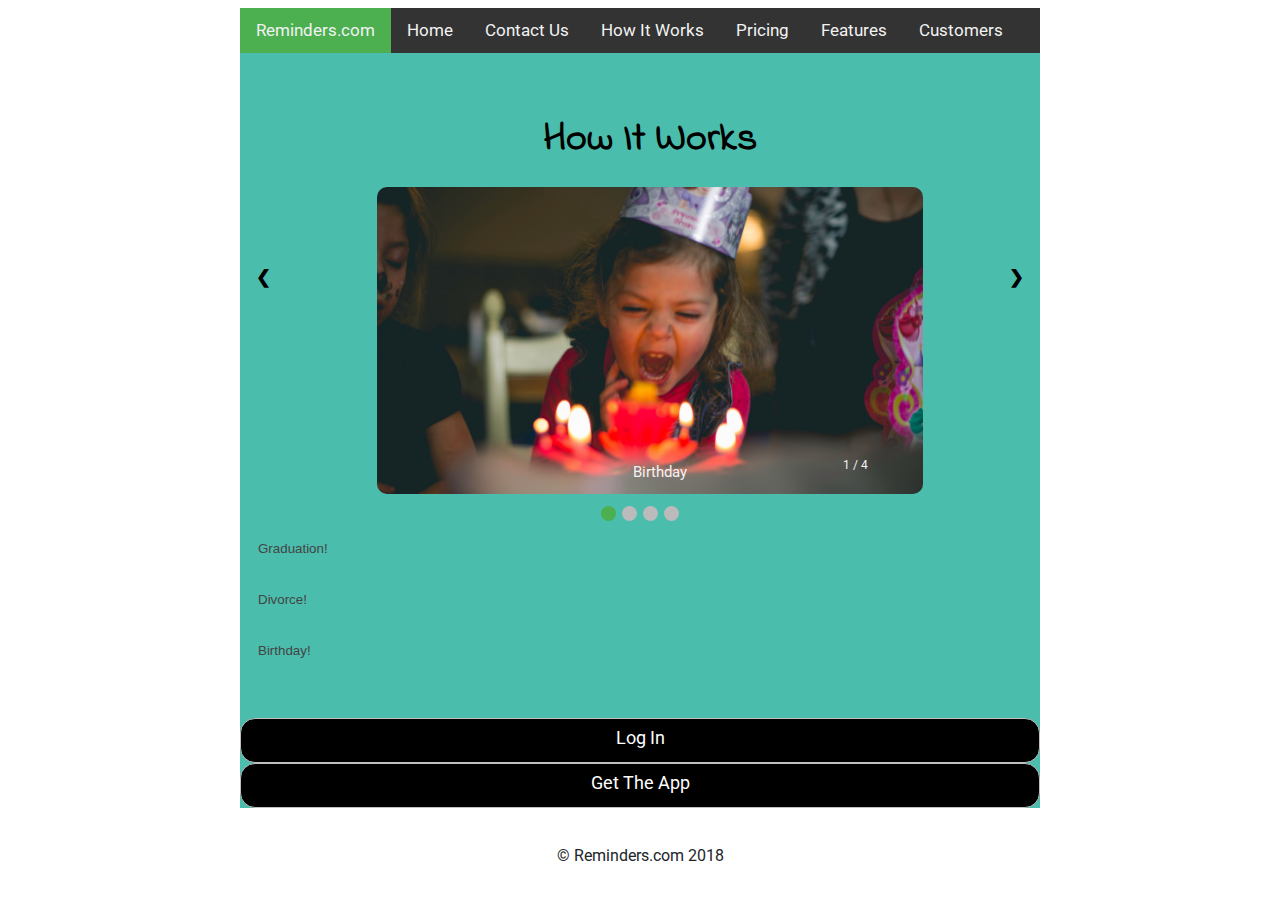
<file: index.html>
<!doctype html>

<html lang="en">
<head>
  <meta charset="utf-8">

  <title>Better Friends</title>

  <link href="https://fonts.googleapis.com/css?family=Indie+Flower|Roboto" rel="stylesheet">
  

  <link rel="stylesheet" href="css/index.css">
  <script src="index.js" async></script>
  <link href="https://fonts.googleapis.com/css?family=Playfair+Display" rel="stylesheet">

 
</head>
<div class="container Home">
<body>
    <link rel="stylesheet" href="https://cdnjs.cloudflare.com/ajax/libs/font-awesome/4.7.0/css/font-awesome.min.css">

<div class="topnav" id="myTopnav">
  <a href="https://modest-shannon-cd3129.netlify.com/" class="active">Reminders.com</a>
  <a href="https://modest-shannon-cd3129.netlify.com/">Home</a>
  <a href="https://modest-shannon-cd3129.netlify.com/Contact.html">Contact Us</a>
  <a href="https://nervous-joliot-1b773c.netlify.com">How It Works</a>
  <a href="https://nervous-joliot-1b773c.netlify.com/Price.index.html">Pricing</a>
  <a href="https://reminders.netlify.com/">Features</a>
  <a href="https://reminders.netlify.com/customers.html">Customers</a>
  <a href="javascript:void(0);" class="icon" onclick="myFunction()">
    <i class="fa fa-bars"></i>
  </a>
</div>

   


 <!-- Slideshow container -->
 <div class="slideshow-container">
   <h1>How It Works</h1>

    <!-- Full-width images with number and caption text -->
    <div class="mySlides fade">
      <div class="numbertext">1 / 4</div>
      <img src="img/Birthday.jpg" style="width:100%">
      <div class="text">Birthday</div>
    </div>
  
    <div class="mySlides fade">
      <div class="numbertext">2 / 4</div>
      <img src="img/beatriz-perez-moya-513499-unsplash.jpg" style="width:100%">
      <div class="text">Wedding</div>
    </div>
  
    <div class="mySlides fade">
      <div class="numbertext">3 / 4</div>
      <img src="img/kelly-sikkema-530092-unsplash.jpg" style="width:100%">
      <div class="text">Divorce</div>
    </div>

    <div class="mySlides fade">
        <div class="numbertext">4 / 4</div>
        <img src="img/img:graduation-img.jpg" style="width:100%">
        <div class="text">Graduation</div>
      </div>
  
    <!-- Next and previous buttons -->
    <a class="prev" onclick="plusSlides(-1)">&#10094;</a>
    <a class="next" onclick="plusSlides(1)">&#10095;</a>
  </div>
  <br>
  
  <!-- The dots/circles -->
  <div style="text-align:center">
    <span class="dot" onclick="currentSlide(1)"></span> 
    <span class="dot" onclick="currentSlide(2)"></span> 
    <span class="dot" onclick="currentSlide(3)"></span> 
    <span class="dot" onclick="currentSlide(4)"></span> 
  </div>
        
       
        <button class="accordion">Graduation!</button>
        <div class="panel">
          <p>Whether you are celebrating Middle, High School, or College graduation allow Reminders.com to send the perfecrt personalized text message to that special someone to remind them how proud you are of their accomplishments.</p>
        </div>
        
        <button class="accordion">Divorce!</button>
        <div class="panel">
          <p>Are you or your bestfriend celebrating freedom. Send them a reminder from Reminders.com telling them just how special they are.</p>
        </div>
        
        <button class="accordion">Birthday!</button>
        <div class="panel">
          <p>Are you or your family member adding to their family. Allow Reminders.com to celebrate the new addition with a personalized text message.</p>
        </div>

   
        <section class="content-pick">
        <div class="destination">
            </p>
            <div class="btn">Log In</div>
        </div>
        <div class="destination">
           
            <div class="btn">Get The App</div>
        </div>
        </section>

        
    </div>

  <footer class="footer">
    <p>		&#169 Reminders.com 2018</p>
  </footer>

</body>
</html>
</file>
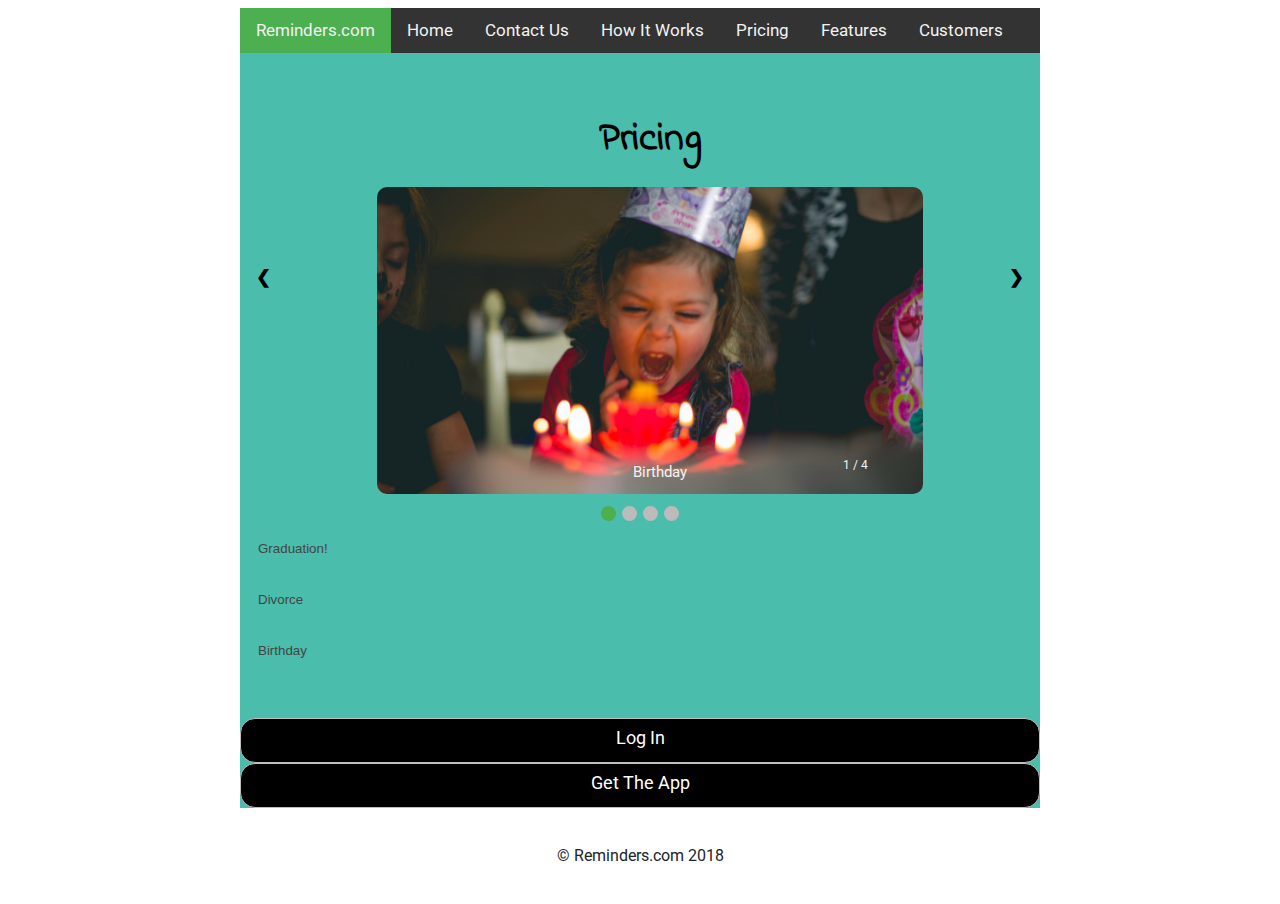
<file: Pric.index.html>
<!doctype html>

<html lang="en">
<head>
  <meta charset="utf-8">

  <title>Better Friends</title>

  <link href="https://fonts.googleapis.com/css?family=Indie+Flower|Roboto" rel="stylesheet">
  

  <link rel="stylesheet" href="css/index.css">
  <script src="index.js" async></script>
  <link href="https://fonts.googleapis.com/css?family=Playfair+Display" rel="stylesheet">

  <!--[if lt IE 9]>
    <script src="https://cdnjs.cloudflare.com/ajax/libs/html5shiv/3.7.3/html5shiv.js"></script>
  <![endif]-->
</head>
<div class="container Home">
<body>
    <link rel="stylesheet" href="https://cdnjs.cloudflare.com/ajax/libs/font-awesome/4.7.0/css/font-awesome.min.css">

<div class="topnav" id="myTopnav">
  <a href="#https://modest-shannon-cd3129.netlify.com/" class="active">Reminders.com</a>
  <a href="#news">Home</a>
  <a href="#contact">Contact Us</a>
  <a href="#https://nervous-joliot-1b773c.netlify.com/">How It Works</a>
  <a href="#news">Pricing</a>
  <a href="#contact">Features</a>
  <a href="#about">Customers</a>
  <a href="javascript:void(0);" class="icon" onclick="myFunction()">
    <i class="fa fa-bars"></i>
  </a>
</div>

   

   
 

 <!-- Slideshow container -->
 <div class="slideshow-container">
   <h1>Pricing</h1>

    <!-- Full-width images with number and caption text -->
    <div class="mySlides fade">
      <div class="numbertext">1 / 4</div>
      <img src="img/Birthday.jpg" style="width:100%">
      <div class="text">Birthday</div>
    </div>
  
    <div class="mySlides fade">
      <div class="numbertext">2 / 4</div>
      <img src="img/beatriz-perez-moya-513499-unsplash.jpg" style="width:100%">
      <div class="text">Wedding</div>
    </div>
  
    <div class="mySlides fade">
      <div class="numbertext">3 / 4</div>
      <img src="img/kelly-sikkema-530092-unsplash.jpg" style="width:100%">
      <div class="text">Divorce</div>
    </div>

    <div class="mySlides fade">
        <div class="numbertext">4 / 4</div>
        <img src="img/img:graduation-img.jpg" style="width:100%">
        <div class="text">Graduation</div>
      </div>
  
    <!-- Next and previous buttons -->
    <a class="prev" onclick="plusSlides(-1)">&#10094;</a>
    <a class="next" onclick="plusSlides(1)">&#10095;</a>
  </div>
  <br>
  
  <!-- The dots/circles -->
  <div style="text-align:center">
    <span class="dot" onclick="currentSlide(1)"></span> 
    <span class="dot" onclick="currentSlide(2)"></span> 
    <span class="dot" onclick="currentSlide(3)"></span> 
    <span class="dot" onclick="currentSlide(4)"></span> 
  </div>
        
       



        

        <button class="accordion">Graduation!</button>
        <div class="panel">
          <p>Whether you are celebrating Middle, High School, or College graduation allow Reminders.com to send the perfecrt personalized text message to that special someone to remind them how proud you are of their accomplishments.</p>
        </div>
        
        <button class="accordion">Divorce</button>
        <div class="panel">
          <p>Are you or your bestfriend celebrating freedom. Send them a reminder from Reminders.com telling them just how special they are.</p>
        </div>
        
        <button class="accordion">Birthday</button>
        <div class="panel">
          <p>Are you or your family member adding to their family. Allow Reminders.com to celebrate the new addition with a personalized text message.</p>
        </div>

   
        <section class="content-pick">
        <div class="destination">
            </p>
            <div class="btn">Log In</div>
        </div>
        <div class="destination">
           
            <div class="btn">Get The App</div>
        </div>
        </section>

        


    </div>


  
           
  <footer class="footer">
    <p>		&#169 Reminders.com 2018</p>
  </footer>

</body>
</html>
</file>
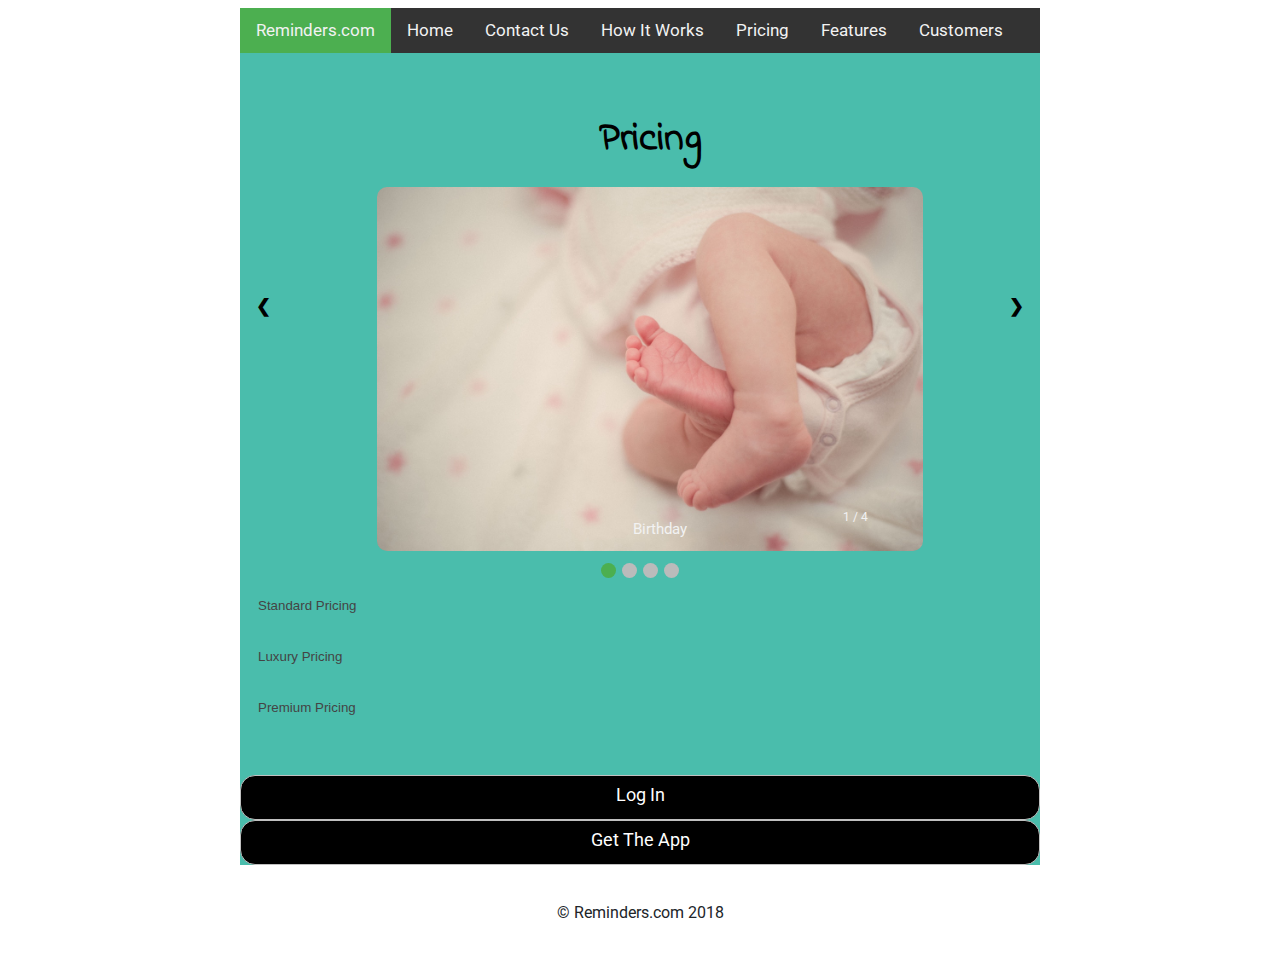
<file: Price.index.html>
<!doctype html>

<html lang="en">
<head>
  <meta charset="utf-8">

  <title>Better Friends</title>

  <link href="https://fonts.googleapis.com/css?family=Indie+Flower|Roboto" rel="stylesheet">
  

  <link rel="stylesheet" href="css/index.css">
  <script src="index.js" async></script>
  <link href="https://fonts.googleapis.com/css?family=Playfair+Display" rel="stylesheet">


</head>
<div class="container Home">
<body>
    <link rel="stylesheet" href="https://cdnjs.cloudflare.com/ajax/libs/font-awesome/4.7.0/css/font-awesome.min.css">

<div class="topnav" id="myTopnav">
  <a href="https://modest-shannon-cd3129.netlify.com/" class="active">Reminders.com</a>
  <a href="https://modest-shannon-cd3129.netlify.com/">Home</a>
  <a href="https://modest-shannon-cd3129.netlify.com/Contact.html">Contact Us</a>
  <a href="https://nervous-joliot-1b773c.netlify.com">How It Works</a>
  <a href="https://nervous-joliot-1b773c.netlify.com/Price.index.html">Pricing</a>
  <a href="https://reminders.netlify.com/">Features</a>
  <a href="https://reminders.netlify.com/customers.html">Customers</a>
  <a href="javascript:void(0);" class="icon" onclick="myFunction()">
    <i class="fa fa-bars"></i>
  </a>
</div>

   

   
 

 <!-- Slideshow container -->
 <div class="slideshow-container">
   <h1>Pricing</h1>

    <!-- Full-width images with number and caption text -->
    <div class="mySlides fade">
      <div class="numbertext">1 / 4</div>
      <img src="img/ignacio-campo-1210476-unsplash.jpg" style="width:100%">
      <div class="text">Birthday</div>
    </div>
  
    <div class="mySlides fade">
      <div class="numbertext">2 / 4</div>
      <img src="img/ifeoluwadayo-ogunderu-1228088-unsplash.jpg" style="width:100%">
      <div class="text">Wedding</div>
    </div>
  
    <div class="mySlides fade">
      <div class="numbertext">3 / 4</div>
      <img src="img/nathan-mcbride-462758-unsplash.jpg" style="width:100%">
      <div class="text">Divorce</div>
    </div>

    <div class="mySlides fade">
        <div class="numbertext">4 / 4</div>
        <img src="img/jonathan-daniels-373306-unsplash.jpg" style="width:100%">
        <div class="text">Graduation</div>
      </div>
  
    <!-- Next and previous buttons -->
    <a class="prev" onclick="plusSlides(-1)">&#10094;</a>
    <a class="next" onclick="plusSlides(1)">&#10095;</a>
  </div>
  <br>
  
  <!-- The dots/circles -->
  <div style="text-align:center">
    <span class="dot" onclick="currentSlide(1)"></span> 
    <span class="dot" onclick="currentSlide(2)"></span> 
    <span class="dot" onclick="currentSlide(3)"></span> 
    <span class="dot" onclick="currentSlide(4)"></span> 
  </div>
        
       



        

        <button class="accordion">Standard Pricing</button>
        <div class="panel">
          <p>Lorem ipsum dolor sit amet, consectetur adipiscing elit, sed do eiusmod tempor incididunt ut labore et dolore magna aliqua. Ut enim ad minim veniam, quis nostrud exercitation ullamco laboris nisi ut aliquip ex ea commodo consequat.</p>
        </div>
        
        <button class="accordion">Luxury Pricing</button>
        <div class="panel">
          <p>Lorem ipsum dolor sit amet, consectetur adipiscing elit, sed do eiusmod tempor incididunt ut labore et dolore magna aliqua. Ut enim ad minim veniam, quis nostrud exercitation ullamco laboris nisi ut aliquip ex ea commodo consequat..</p>
        </div>
        
        <button class="accordion">Premium Pricing</button>
        <div class="panel">
          <p>Lorem ipsum dolor sit amet, consectetur adipiscing elit, sed do eiusmod tempor incididunt ut labore et dolore magna aliqua. Ut enim ad minim veniam, quis nostrud exercitation ullamco laboris nisi ut aliquip ex ea commodo consequat..</p>
        </div>

   
        <section class="content-pick">
        <div class="destination">
            </p>
            <div class="btn">Log In</div>
        </div>
        <div class="destination">
           
            <div class="btn">Get The App</div>
        </div>
        </section>

        


    </div>


  
           
  <footer class="footer">
    <p>		&#169 Reminders.com 2018</p>
  </footer>

</body>
</html>
</file>
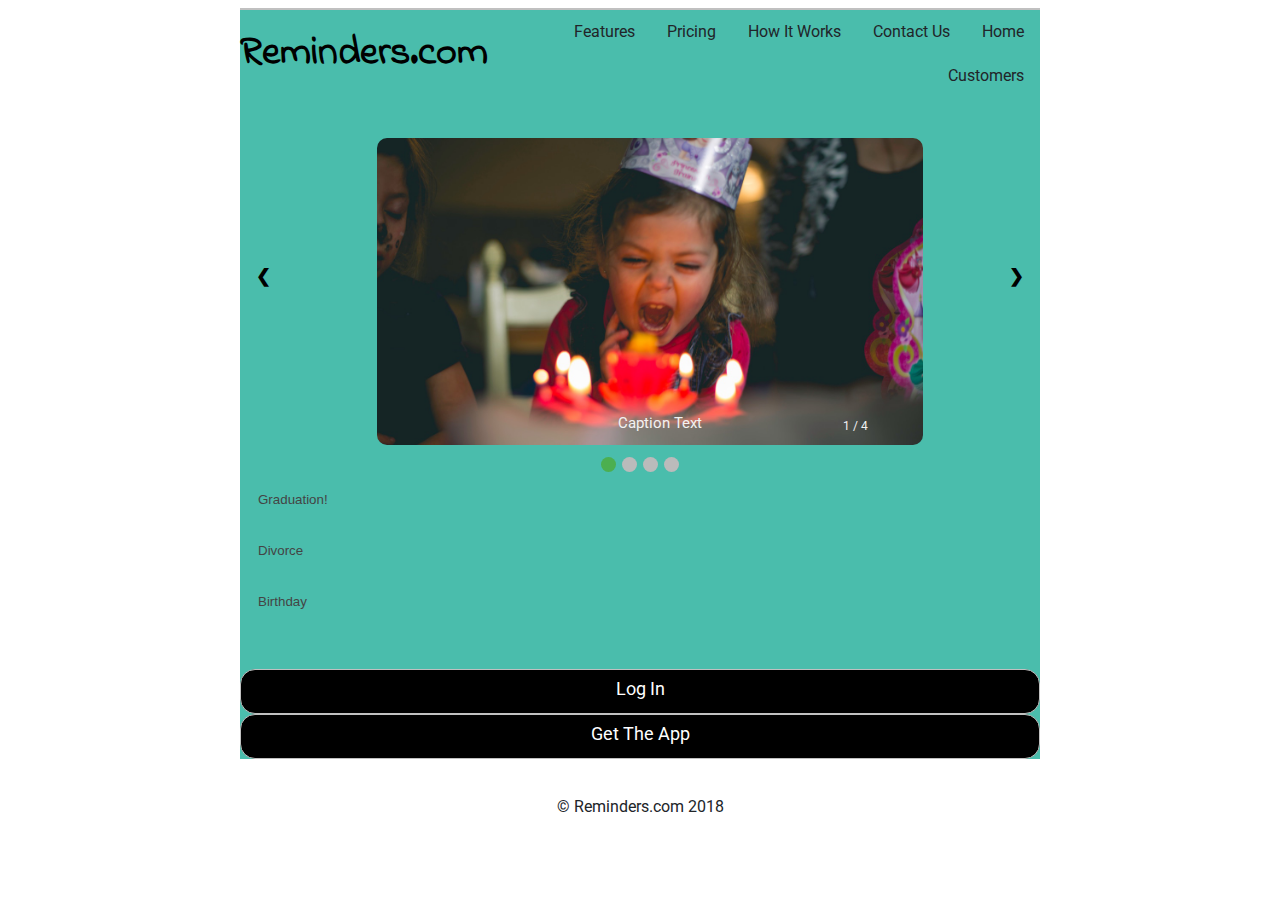
<file: Reminder.html>
<!doctype html>

<html lang="en">
<head>
  <meta charset="utf-8">

  <title>Better Friends</title>

  <link href="https://fonts.googleapis.com/css?family=Indie+Flower|Roboto" rel="stylesheet">
  

  <link rel="stylesheet" href="css/index.css">
  <script src="index.js" async></script>
  

  <!--[if lt IE 9]>
    <script src="https://cdnjs.cloudflare.com/ajax/libs/html5shiv/3.7.3/html5shiv.js"></script>
  <![endif]-->
</head>

<body>
    <header class="main-navigation">
        <div class="container nav-container" id="nava">
            <h1 class="logo-heading">Reminders.com</h1>
            <nav class="nav">
                <a class="nav-link" href="#">Home</a>
                <a class="nav-link" href="#">Contact Us</a>
                <a class="nav-link" href="#">How It Works</a>
                <a class="nav-link" href="#">Pricing</a>
                <a class="nav-link" href="#">Features</a>
                <a class="nav-link" href="#">Customers</a>
            </nav>
        </div>
    </header>


   

    <div class="container Home">
 

 <!-- Slideshow container -->
 <div class="slideshow-container">

    <!-- Full-width images with number and caption text -->
    <div class="mySlides fade">
      <div class="numbertext">1 / 4</div>
      <img src="img/Birthday.jpg" style="width:100%">
      <div class="text">Caption Text</div>
    </div>
  
    <div class="mySlides fade">
      <div class="numbertext">2 / 4</div>
      <img src="img/beatriz-perez-moya-513499-unsplash.jpg" style="width:100%">
      <div class="text">Caption Two</div>
    </div>
  
    <div class="mySlides fade">
      <div class="numbertext">3 / 4</div>
      <img src="img/kelly-sikkema-530092-unsplash.jpg" style="width:100%">
      <div class="text">Caption Three</div>
    </div>

    <div class="mySlides fade">
        <div class="numbertext">4 / 4</div>
        <img src="img/img:graduation-img.jpg" style="width:100%">
        <div class="text">Caption Four</div>
      </div>
  
    <!-- Next and previous buttons -->
    <a class="prev" onclick="plusSlides(-1)">&#10094;</a>
    <a class="next" onclick="plusSlides(1)">&#10095;</a>
  </div>
  <br>
  
  <!-- The dots/circles -->
  <div style="text-align:center">
    <span class="dot" onclick="currentSlide(1)"></span> 
    <span class="dot" onclick="currentSlide(2)"></span> 
    <span class="dot" onclick="currentSlide(3)"></span> 
    <span class="dot" onclick="currentSlide(4)"></span> 
  </div>
        
       



        

        <button class="accordion">Graduation!</button>
        <div class="panel">
          <p>Whether you are celebrating Middle, High School, or College graduation allow Reminders.com to send the perfecrt personalized text message to that special someone to remind them how proud you are of their accomplishments.</p>
        </div>
        
        <button class="accordion">Divorce</button>
        <div class="panel">
          <p>Are you or your bestfriend celebrating freedom. Send them a reminder from Reminders.com telling them just how special they are.</p>
        </div>
        
        <button class="accordion">Birthday</button>
        <div class="panel">
          <p>Are you or your family member adding to their family. Allow Reminders.com to celebrate the new addition with a personalized text message.</p>
        </div>

   
        <section class="content-pick">
        <div class="destination">
            </p>
            <div class="btn">Log In</div>
        </div>
        <div class="destination">
           
            <div class="btn">Get The App</div>
        </div>
        </section>

        


    </div>


  
           
  <footer class="footer">
    <p>		&#169 Reminders.com 2018</p>
  </footer>

</body>
</html>
</file>
<file: css/index.css>
section {
    display: block;
  }
  body {
    line-height: 1;
  }
  ol,
  ul {
    list-style: none;
  }
  blockquote,
  q {
    quotes: none;
  }
  blockquote:before,
  blockquote:after,
  q:before,
  q:after {
    content: '';
    content: none;
  }

  table {
    border-collapse: collapse;
    border-spacing: 0;
  }
  * {
    box-sizing: border-box;
  }
  html {
    font-size: 62.5%;
  }
  html,
  body {
    font-family: 'Roboto', sans-serif;
  }
  
  h1,
  h2,
  h3,
  h4,
  h5 {
      font-family: 'Indie Flower', cursive;
  }
  h1 {
    font-size: 4rem;
  }
  h2 {
    font-size: 3.2rem;
    padding-bottom: 10px;
    padding-left: 20px;
  }
  h4 {
    font-size: 2.5rem;
    padding-bottom: 10px;
  }
  p {
    line-height: 1.5;
    font-size: 1.6rem;
    padding-bottom: 10px;
  }
  
  img {
    max-width: 100%;
    height: auto;
  }
  .container {
    max-width: 800px;
    width: 100%;
    margin: 0 auto;
  }
  @media(max-width: 500px){
      .container{
          width: 90%;
          margin: 0 5%;
      }
  }

  @media(max-width:500px){
      .slideshow-container{
          width: 90%;
          margin:0 5%;
         
      }
  }
  
  .main-navigation{
      width: 100%;
      height: 90px;
      background: #FFFFFF;  
      display: flex;
  }



  .main-navigation .nav-container{
      height:100%;
      display: flex;
      align-items: center;
      justify-content: space-between;
  }


  
  @media (max-width: 500px) {
    .main-navigation .nav-container {
      flex-wrap: wrap;
      justify-content: center;
      padding-top: 10px;
    }
  }
@media (max-width: 500px) {
    .main-navigation .nav-container .logo-heading {
      font-size: 3rem;
    }
  }

  
  @media (max-width: 500px) {
    .main-navigation .nav-container .nav {
      width: 100%;
      justify-content: space-around;
    }
  }
.main-navigation .nav-container .nav a {
    font-size: 1.6rem;
    color: #212529;
    text-decoration: none;
  }

  

  .footer p {
    text-align: center;
    color: #212529;
    font-size: 1.6rem;
    padding: 20px;
  }

  .main-navigation .nav-container{
      width: 100%;
      border-top: 2px solid #C0C0C0;
      background: #4abdac;
  }







@media(max-width: 500px){
    .home .content-section .text-content{
        width: 100%;
        padding: 0;
    }
}

@media(max-width: 500px){
    .home .content-section .img-content {
        width: 100%;
        padding: 0;
    }
}

@media(max-width: 500px){
    .home .content-section .img-content img{
        width: 100%;
    }
}



@media(max-width: 500px){
    .home .inverse-content .text-content {
        order: 1;
    }
}

@media(max-width: 500px) {
    .home .inverse-content .img-content {
        order: 2;
    }
}



@media (max-width: 500px) {
    .home .content-destination {
        width: 100%
    }
}


@media(max-width: 500px) {
    .home .content-pick {
        flex-wrap: flex;
    }
}




.home .content-pick .destination .btn {
    -webkit-border-radius: 15px;
    -moz-border-radius: 15px;
    border-radius: 15px;
    display: flex;
    justify-content: center;
    align-items: center;
    width: 200px;
    height: 45px;
    background-color: #17A2B8;
    color: #FFFFFF;
    border: 1px solid #C0C0C0;
    cursor: pointer;
    font-size: 1.8rem;
  }
@media (max-width: 500px) {
    .home .content-pick .destination .btn {
        width: 100%;
    }
}
.home .content-pick .destination .btn:hover {
    background: #ffffff;
    color: #4abdac;
}



  .btn{
    border-radius: 15px;
    display: flex;
    justify-content: center;
    cursor: pointer;
    font-size: 1.8rem;
    height: 45px;
    background-color: black;
    color: #FFFFFF;
    border: 1px solid #C0C0C0;
    padding-top: 10px;
  }

  .btn:hover{
      background-color: #4abdac;
  }

  img{
      border-radius: 10px;
      max-width: 70%;
      height: auto;
  }
  .intro .img{
      align-items: center;
  }

  .intro{
      padding: 50px 0 30px;
      padding-left: 90px;
      border-bottom: 2px solid #4abdac;
  }
  .content-destination img{
      padding-left: 90px;
  }

  .container{
      background: #4abdac;;
  }


.nav-container a{
    float: right;
    display: block;
    text-align: center;
    padding: 14px 16px;
    text-decoration: none;
    font-size: 17px;
}

a:hover{
    background-color: #dddddd;
    color: white;
}


.accordion {
    background-color: #4abdac;
    border-style: groove;
    color: #444;
    cursor: pointer;
    padding: 18px;
    width: 100%;
    text-align: left;
    border: none;
    outline: none;
    transition: 0.4s;
  }

  .active, .accordion:hover {
    background-color:#4abdac;
  }

  .panel {
    padding: 0 18px;
    background-color: #4abdac;
    display: none;
    overflow: hidden;
  }
 

  * {box-sizing:border-box}

/* Slideshow container */
.slideshow-container {
  max-width: 1000px;
  position: relative;
  margin: auto;
  padding-left: 20px;
  padding-top: 40px;
  text-align: center;
}

/* Hide the images by default */
.mySlides {
  display: none;
}

/* Next & previous buttons */
.prev, .next {
  cursor: pointer;
  position: absolute;
  top: 50%;
  width: auto;
  margin-top: -22px;
  padding: 16px;
  color:#4abdac;
  font-weight: bold;
  font-size: 18px;
  transition: 0.6s ease;
  border-radius: 0 3px 3px 0;
  user-select: none;
}

/* Position the "next button" to the right */
.next {
  right: 0;
  border-radius: 3px 0 0 3px;
  color: black;
}

.prev {
    left: 0;
    border-radius: 3px 0 0 3px;
    color: black;
  }

/* On hover, add a black background color with a little bit see-through */
.prev:hover, .next:hover {
  background-color: rgba(0,0,0,0.8);
}

/* Caption text */
.text {
  color: #f2f2f2;
  font-size: 15px;
  padding: 8px 12px;
  position: absolute;
  bottom: 8px;
  width: 100%;
  text-align: center;
}

/* Number text (1/3 etc) */
.numbertext {
  color: #f2f2f2;
  font-size: 12px;
  padding: 8px 12px;
  position: absolute;
  top: 90%;
  right: 20%;
}

/* The dots/bullets/indicators */
.dot {
  cursor: pointer;
  height: 15px;
  width: 15px;
  margin: 0 2px;
  background-color: #bbb;
  border-radius: 50%;
  display: inline-block;
  transition: background-color 0.6s ease;
}

.active, .dot:hover {
  background-color: #717171;
}

/* Fading animation */
.fade {
  -webkit-animation-name: fade;
  -webkit-animation-duration: 1.5s;
  animation-name: fade;
  animation-duration: 1.5s;
}

@-webkit-keyframes fade {
  from {opacity: .4} 
  to {opacity: 1}
}

@keyframes fade {
  from {opacity: .4} 
  to {opacity: 1}
}


/* Add a black background color to the top navigation */
.topnav {
    background-color: #333;
    overflow: hidden;
  }
  
  /* Style the links inside the navigation bar */
  .topnav a {
    float: left;
    display: block;
    color: #f2f2f2;
    text-align: center;
    padding: 14px 16px;
    text-decoration: none;
    font-size: 17px;
  }
  
  /* Change the color of links on hover */
  .topnav a:hover {
    background-color: #ddd;
    color: black;
  }
  
  /* Add an active class to highlight the current page */
  .active {
    background-color: #4CAF50;
    color: white;
  }
  
  /* Hide the link that should open and close the topnav on small screens */
  .topnav .icon {
    display: none;
  }

 @media screen and (max-width: 600px) {
    .topnav a:not(:first-child) {display: none;}
    .topnav a.icon {
      float: right;
      display: block;
    }
  }
  
  
  @media screen and (max-width: 600px) {
    .topnav.responsive {position: relative;}
    .topnav.responsive a.icon {
      position: absolute;
      right: 0;
      top: 0;
    }
    .topnav.responsive a {
      float: none;
      display: block;
      text-align: left;
    }
  }
</file>
